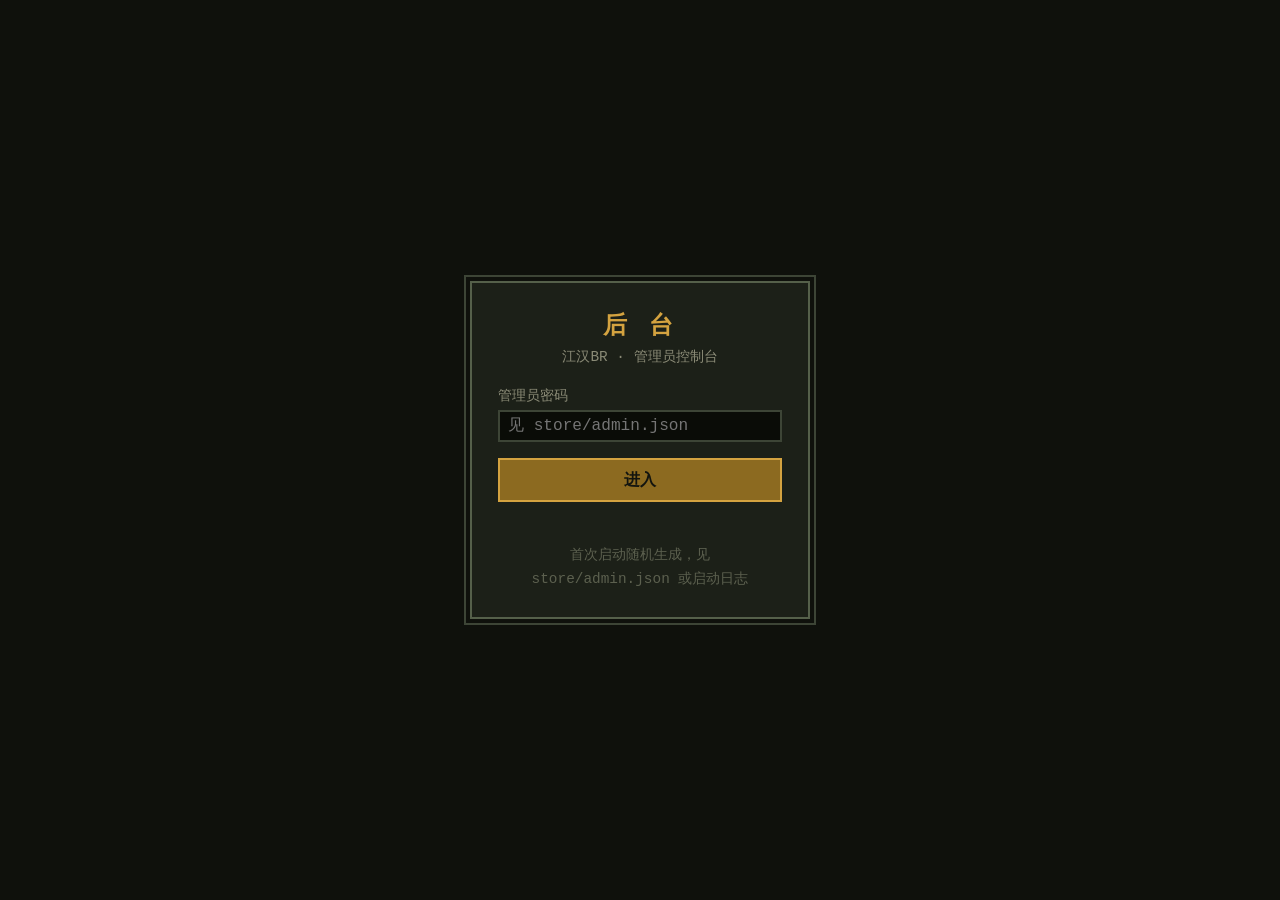
<file: public/admin.html>
<!DOCTYPE html>
<html lang="zh-CN">
<head>
<meta charset="utf-8">
<meta name="viewport" content="width=device-width, initial-scale=1">
<title>江汉BR · 后台</title>
<style>
:root{--bg:#0f110c;--panel:#1c2018;--panel2:#232820;--line:#3d4536;--line2:#55604a;--text:#d9d5c2;--dim:#8a8a76;--accent:#d4a340;--accent2:#8c6a20;--good:#7aa84f;--bad:#c0563f;--ep:#3b7ea1}
*{box-sizing:border-box;margin:0;padding:0}
body{background:var(--bg);color:var(--text);font-family:"Courier New","Microsoft YaHei",monospace;font-size: clamp(16.1px, 1.150vw, 22px);padding:0}
.hidden{display:none!important}
button,input,select,textarea{font-family:inherit;font-size: clamp(16.1px, 1.150vw, 22px)}
button{background:var(--panel2);color:var(--text);border:2px solid var(--line2);padding:6px 12px;cursor:pointer}
button:hover{background:var(--line);border-color:var(--accent)}
button.primary{background:var(--accent2);border-color:var(--accent);color:#12140f;font-weight:bold}
button.primary:hover{background:var(--accent)}
button.danger{border-color:#6b2f22;color:#d98b76}
button.danger:hover{background:#4a2018}
input,select{background:#0a0c07;color:var(--text);border:2px solid var(--line);padding:5px 8px;outline:none;width:100%}
input:focus,select:focus{border-color:var(--accent)}

#login{position:fixed;inset:0;display:flex;align-items:center;justify-content:center;background:var(--bg)}
.login-box{width:340px;padding:26px;background:var(--panel);border:2px solid var(--line2);box-shadow:0 0 0 4px var(--bg),0 0 0 6px var(--line)}
.login-box h1{font-size: clamp(24.2px, 1.725vw, 34px);letter-spacing:4px;color:var(--accent);text-align:center;margin-bottom:6px}
.login-box p{font-size: clamp(14.4px, 1.027vw, 20px);color:var(--dim);text-align:center;margin-bottom:20px}
.login-box label{display:block;font-size: clamp(14.4px, 1.027vw, 20px);color:var(--dim);margin:10px 0 5px}
.msg{min-height:18px;font-size: clamp(15px, 1.068vw, 21px);color:var(--bad);margin-top:10px}

header{display:flex;align-items:center;justify-content:space-between;padding:10px 16px;background:var(--panel);border-bottom:2px solid var(--line);position:sticky;top:0;z-index:20}
header h1{font-size: clamp(19.5px, 1.396vw, 27px);letter-spacing:3px;color:var(--accent);font-weight:normal}
.hstat{display:flex;gap:18px;font-size: clamp(15px, 1.068vw, 21px);color:var(--dim);align-items:center}
.hstat b{color:var(--text)}
.dot{display:inline-block;width:8px;height:8px;margin-right:5px;vertical-align:middle}
.dot.run{background:var(--good);box-shadow:0 0 6px var(--good)}
.dot.idle{background:var(--dim)}
.dot.end{background:var(--bad)}

.tabs{display:flex;gap:4px;padding:10px 16px 0}
.tabs button{padding:7px 16px;border-bottom:none}
.tabs button.active{background:var(--accent2);border-color:var(--accent);color:#12140f;font-weight:bold}

main{padding:14px 16px 40px}
.card{background:var(--panel);border:2px solid var(--line);margin-bottom:12px}
.card h2{font-size: clamp(15px, 1.068vw, 21px);letter-spacing:2px;color:var(--accent2);padding:9px 12px;border-bottom:1px dashed var(--line);font-weight:normal}
.card .body{padding:12px}

table{width:100%;border-collapse:collapse;font-size: clamp(15px, 1.068vw, 21px)}
th{text-align:left;color:var(--dim);font-weight:normal;font-size: clamp(14.4px, 1.027vw, 20px);padding:6px 8px;border-bottom:1px solid var(--line);letter-spacing:1px}
td{padding:6px 8px;border-bottom:1px dotted #262b20}
tr:hover td{background:#181c14;cursor:pointer}
tr.sel td{background:#232a1c}
.tag{display:inline-block;padding:1px 6px;font-size: clamp(13.8px, 0.986vw, 19px);border:1px solid var(--line2);color:var(--dim)}
.tag.alive{color:var(--good);border-color:#3f5a2c}
.tag.dead{color:var(--bad);border-color:#6b2f22}
.tag.gm{color:var(--accent);border-color:var(--accent2)}
.tag.inv{color:#6fa8d6;border-color:#2d5f7a}

.grid2{display:grid;grid-template-columns:1fr 1fr;gap:10px}
.grid3{display:grid;grid-template-columns:repeat(3,1fr);gap:10px}
.grid5{display:grid;grid-template-columns:repeat(5,1fr);gap:8px}
.field label{display:block;font-size: clamp(13.8px, 0.986vw, 19px);color:var(--dim);margin-bottom:4px;letter-spacing:1px}

.row{display:flex;gap:8px;align-items:center;flex-wrap:wrap}
.sp{flex:1}

.baglist{max-height:280px;overflow-y:auto;border:1px solid var(--line);background:#0a0c07}
.bagrow{display:flex;align-items:center;gap:8px;padding:5px 8px;border-bottom:1px dotted #232820;font-size: clamp(15px, 1.068vw, 21px)}
.bagrow:hover{background:#14170f}
.bagrow .nm{flex:1}
.bagrow .qt{color:var(--accent);width:44px;text-align:right}
.bagrow button{padding:2px 8px;font-size: clamp(14.4px, 1.027vw, 20px)}

.hint{font-size: clamp(14.4px, 1.027vw, 20px);color:#5c604f;line-height:1.6}
.warnbox{padding:8px 12px;border-left:3px solid var(--accent);background:#1a1a10;font-size: clamp(14.4px, 1.027vw, 20px);color:var(--dim);margin-bottom:10px}

::-webkit-scrollbar{width:8px;height:8px}
::-webkit-scrollbar-track{background:#0a0c07}
::-webkit-scrollbar-thumb{background:var(--line)}

/* 运行状况 */
.statgrid{display:grid;grid-template-columns:repeat(auto-fill,minmax(120px,1fr));gap:8px}
.statbox{background:#0a0c07;border:1px solid var(--line);padding:9px 11px}
.statbox span{display:block;font-size: clamp(13.8px, 0.986vw, 19px);color:var(--dim);letter-spacing:1px}
.statbox b{font-size: clamp(19.5px, 1.396vw, 27px);color:var(--accent);font-weight:normal}
.heatrow{display:flex;align-items:center;gap:8px;font-size: clamp(15px, 1.068vw, 21px);padding:3px 0}
.heatrow .hn{width:130px;color:var(--text);white-space:nowrap;overflow:hidden}
.heatrow .hbar{flex:1;height:9px;background:#0a0c07;border:1px solid var(--line)}
.heatrow .hbar div{height:100%;background:var(--accent2)}
.heatrow .hc{width:26px;text-align:right;color:var(--accent)}
.chatlog{max-height:340px;overflow-y:auto;font-size: clamp(15px, 1.068vw, 21px)}
.chatrow{display:flex;gap:8px;padding:3px 12px;border-bottom:1px dotted #22261c;line-height:1.5}
.chatrow .ct{color:#5c604f;flex:0 0 62px}
.chatrow .cc{color:var(--accent2);flex:0 0 44px}
.chatrow .cf{color:var(--accent);flex:0 0 110px;overflow:hidden;white-space:nowrap}
.chatrow .cm{color:var(--text);flex:1;word-break:break-all}
button.tiny{padding:3px 9px;font-size: clamp(14.4px, 1.027vw, 20px)}
code{background:#0a0c07;border:1px solid var(--line);padding:1px 5px;color:var(--accent);font-size: clamp(15px, 1.068vw, 21px)}

/* ===== 日志页 ===== */
.memgrid{display:grid;grid-template-columns:repeat(auto-fit,minmax(120px,1fr));gap:8px}
.membar{display:flex;align-items:flex-end;gap:2px;height:74px;margin-top:12px;border-bottom:1px solid var(--line);padding-bottom:2px}
.membar i{flex:1;min-width:2px;background:linear-gradient(180deg,#4f8a3a,#2c4a22);display:block;transition:height .2s}
.membar i.hot{background:linear-gradient(180deg,#c0563f,#6b2f22)}
.memlegend{display:flex;justify-content:space-between;font-size: clamp(13.8px, 0.986vw, 19px);color:var(--dim);margin-top:5px}
.memcell{border:1px solid var(--line);padding:7px 9px;background:#141710}
.memcell .k{font-size: clamp(13.2px, 0.95vw, 18px);color:var(--dim);letter-spacing:1px}
.memcell .v{font-size: clamp(19.5px, 1.396vw, 27px);color:var(--accent);font-weight:bold;line-height:1.25}
.memcell .v small{font-size:0.55em;color:var(--dim);font-weight:normal}
.memcell.bad .v{color:var(--bad)}
.memcell.warn .v{color:#d98b4a}

.logfilter{display:flex;gap:4px;padding:8px 12px;border-bottom:1px dashed var(--line);flex-wrap:wrap}
.logfilter .lf{padding:4px 10px;font-size: clamp(14.4px, 1.027vw, 20px);border:1px solid var(--line2);background:#141710;color:var(--dim)}
.logfilter .lf em{font-style:normal;color:var(--accent);margin-left:4px}
.logfilter .lf.active{background:var(--accent2);border-color:var(--accent);color:#12140f;font-weight:bold}
.logfilter .lf.active em{color:#12140f}

.loglist{height:52vh;overflow-y:auto;font-size: clamp(14.4px, 1.027vw, 20px);line-height:1.6;padding:6px 0}
.logrow{display:flex;gap:8px;padding:2px 12px;border-bottom:1px dotted #22271d;white-space:pre-wrap;word-break:break-word}
.logrow:hover{background:#181c14}
.logrow .t{color:#6a6a58;flex:0 0 auto}
.logrow .tag2{flex:0 0 auto;padding:0 5px;border:1px solid var(--line);color:var(--dim);font-size:0.9em;height:1.5em}
.logrow .txt{flex:1;min-width:0}
.logrow.error{background:#1e100d}
.logrow.error .txt{color:#e8896f}
.logrow.error .tag2{color:#e8896f;border-color:#6b2f22}
.logrow.warn .txt{color:#d9b06a}
.logrow.warn .tag2{color:#d9b06a;border-color:#6b5a22}
.logrow.sys .txt{color:#8fb8d6}
.logrow.sys .tag2{color:#8fb8d6;border-color:#2d5f7a}
.logrow .extra{color:#7a7a68;font-size:0.92em;padding-left:6px}
.logpause{font-size: clamp(13.2px, 0.95vw, 18px);color:var(--good)}
.logpause.paused{color:var(--bad)}

</style>
</head>
<body>

<div id="login">
  <div class="login-box">
    <h1>后 台</h1>
    <p>江汉BR · 管理员控制台</p>
    <label>管理员密码</label>
    <input id="pwd" type="password" placeholder="见 store/admin.json">
    <button class="primary" style="width:100%;margin-top:16px;padding:9px" id="btnLogin">进入</button>
    <div class="msg" id="loginMsg"></div>
    <div class="hint" style="margin-top:14px;text-align:center">首次启动随机生成，见 store/admin.json 或启动日志</div>
  </div>
</div>

<div id="app" class="hidden">
  <header>
    <h1>江汉BR · 后台</h1>
    <div class="hstat">
      <span id="roundState"><span class="dot idle"></span>未开始</span>
      <span>倒计时 <b id="countdown">--:--</b></span>
      <span>在线角色 <b id="pcount">0</b></span>
      <button id="btnLogout">退出</button>
    </div>
  </header>

  <div class="tabs">
    <button class="active" data-tab="players">玩家</button>
    <button data-tab="round">轮次</button>
    <button data-tab="stats">运行</button>
    <button data-tab="settings">数值</button>
    <button data-tab="roundctl">单轮</button>
    <button data-tab="logs">日志</button>
    <button data-tab="gm">GM</button>
  </div>

  <main>
    <!-- 玩家 -->
    <section id="tab-players">
      <div class="card">
        <h2>玩家列表（点击一行编辑）</h2>
        <div class="body" style="padding:0">
          <table>
            <thead><tr>
              <th>账号</th><th>角色</th><th>状态</th><th>血量</th><th>精力</th>
              <th>金币</th><th>位置</th><th>回合</th><th>击杀</th><th>称号</th><th>分数</th><th>强化</th>
            </tr></thead>
            <tbody id="playerRows"></tbody>
          </table>
        </div>
      </div>

      <div class="card hidden" id="editCard">
        <h2>编辑：<span id="editName"></span></h2>
        <div class="body">
          <div class="grid3">
            <div class="field"><label>角色名</label><input id="f_name"></div>
            <div class="field"><label>血量</label><input id="f_hp" type="number"></div>
            <div class="field"><label>精力</label><input id="f_ep" type="number"></div>
            <div class="field"><label>金币</label><input id="f_gold" type="number"></div>
            <div class="field"><label>所在区块</label><select id="f_pos"></select></div>
            <div class="field"><label>存活</label>
              <select id="f_alive"><option value="1">存活</option><option value="0">出局</option></select>
            </div>
          </div>

          <div style="margin-top:12px">
            <label style="font-size: clamp(13.8px, 0.986vw, 19px);color:var(--dim)">五维属性（1-100，任一项满 100 后其他项在游戏内不可再提升）</label>
            <div class="grid5" style="margin-top:5px">
              <div class="field"><label>体力</label><input id="f_sta" type="number" min="1" max="100"></div>
              <div class="field"><label>武力</label><input id="f_str" type="number" min="1" max="100"></div>
              <div class="field"><label>魅力</label><input id="f_cha" type="number" min="1" max="100"></div>
              <div class="field"><label>智力</label><input id="f_int" type="number" min="1" max="100"></div>
              <div class="field"><label>幸运</label><input id="f_luk" type="number" min="1" max="100"></div>
            </div>
          </div>

          <div class="row" style="margin-top:12px">
            <label class="row" style="gap:5px"><input type="checkbox" id="f_inv" style="width:auto"> 无敌</label>
            <label class="row" style="gap:5px"><input type="checkbox" id="f_reset" style="width:auto"> 重置到地图状态</label>
            <div class="sp"></div>
            <button class="primary" id="btnSavePlayer">保存</button>
          </div>

          <div style="margin-top:18px;border-top:1px dashed var(--line);padding-top:12px">
            <div class="row" style="margin-bottom:8px">
              <strong style="font-size: clamp(15px, 1.068vw, 21px);color:var(--accent2);letter-spacing:2px">战绩</strong>
              <span class="hint" id="careerInfo"></span>
            </div>
          </div>

          <div style="margin-top:18px;border-top:1px dashed var(--line);padding-top:12px">
            <div class="row" style="margin-bottom:8px">
              <strong style="font-size: clamp(15px, 1.068vw, 21px);color:var(--accent2);letter-spacing:2px">背包</strong>
              <span class="hint" id="bagInfo"></span>
              <div class="sp"></div>
              <button class="danger" id="btnClearBag">清空背包</button>
            </div>
            <div class="row" style="margin-bottom:8px">
              <select id="addItemSel" style="flex:1"></select>
              <input id="addItemN" type="number" value="1" min="1" style="width:70px">
              <button class="primary" id="btnAddItem">添加</button>
            </div>
            <div class="baglist" id="bagList"></div>
          </div>
        </div>
      </div>
    </section>

    <!-- 轮次 -->
    <section id="tab-round" class="hidden">
      <div class="card">
        <h2>当前轮次</h2>
        <div class="body">
          <div class="grid3" style="margin-bottom:14px">
            <div class="field"><label>轮次编号</label><input id="r_id" readonly></div>
            <div class="field"><label>状态</label><input id="r_state" readonly></div>
            <div class="field"><label>剩余</label><input id="r_left" readonly></div>
          </div>
          <div class="row">
            <button class="primary" id="btnStartRound">开始新一轮</button>
            <button class="danger" id="btnEndRound">提前结束本轮</button>
            <div class="sp"></div>
            <span class="hint">每轮 45 分钟；45 分钟到点时若还有人活着，延长到 60 分钟。全员出局 / BOSS 被击杀 / 带走七娃立即结束。</span>
          </div>
        </div>
      </div>

      <div class="card">
        <h2>空投补给 <span class="hint" id="supplyNext" style="float:right"></span></h2>
        <div class="body">
          <div class="row" style="gap:10px;flex-wrap:wrap">
            <span id="supplyNow" class="hint">当前没有空投</span>
            <div class="sp"></div>
            <select id="supplyZone" style="width:190px"></select>
            <button class="primary" id="btnSupply">立即空投</button>
          </div>
          <div class="hint" style="margin-top:8px">自动每 10 分钟一轮，公屏连发三遍。箱子里必有一件史诗装备（武器/防具，稀有度 5）。</div>
        </div>
      </div>

      <div class="card">
        <h2>全服广播</h2>
        <div class="body">
          <div class="row">
            <input id="bcText" placeholder="输入要广播的文字" style="flex:1">
            <button id="btnBroadcast">发送</button>
          </div>
        </div>
      </div>

      <div class="card">
        <h2>历史轮次</h2>
        <div class="body" style="padding:0"><table><thead><tr><th>轮次</th><th>结束原因</th><th>胜者</th><th>前几名</th></tr></thead><tbody id="historyRows"></tbody></table></div>
      </div>
    </section>

    <!-- 运行状况 -->
    <section id="tab-stats" class="hidden">
      <div class="card">
        <h2>运行状况</h2>
        <div class="body"><div class="statgrid" id="statGrid"></div></div>
      </div>

      <div class="card">
        <h2>区块分布（本轮玩家所在）</h2>
        <div class="body" style="padding:10px 12px"><div id="zoneHeat"></div></div>
      </div>

      <div class="card">
        <h2>批量操作</h2>
        <div class="body">
          <div class="warnbox">影响本轮所有角色。操作立即生效，不可撤销。</div>
          <div class="row" style="flex-wrap:wrap;gap:8px">
            <button id="btnHealAll">全服满血复活</button>
            <input id="gGold" type="number" value="500" style="width:90px">
            <button id="btnGoldAll">全服发金币</button>
            <select id="gItem" style="width:190px"></select>
            <input id="gItemN" type="number" value="1" style="width:64px">
            <button id="btnItemAll">全服发物品</button>
            <button id="btnInvAll">全服开无敌</button>
            <button id="btnInvOff">全服关无敌</button>
            <button class="danger" id="btnResetAll">清空本轮所有存档</button>
            <button class="danger" id="btnCleanup">清理旧轮存档</button>
          </div>
          <div class="row" style="margin-top:10px">
            <button class="primary" id="btnExportCsv">导出全服存档 CSV</button>
            <span class="hint">含账号、角色、位置、五维、武器耐久、称号、背包等 26 列，Excel 可直接打开</span>
          </div>
        </div>
      </div>

      <div class="card">
        <h2>聊天记录 <button class="tiny danger" id="btnClearChat" style="float:right">清空</button></h2>
        <div class="body" style="padding:0"><div class="chatlog" id="chatLog"></div></div>
      </div>
    </section>

    <!-- 数值 -->
    <section id="tab-settings" class="hidden">
      <div class="card">
        <h2>掉落与收益</h2>
        <div class="body">
          <div class="grid2">
            <div class="field"><label>掉落倍率（0-10，1 = 原版）</label><input id="s_loot" type="number" step="0.1" min="0" max="10"></div>
            <div class="field"><label>金币收益倍率（0-10）</label><input id="s_gold" type="number" step="0.1" min="0" max="10"></div>
            <div class="field"><label>商人价格倍率（0.1-5）</label><input id="s_shop" type="number" step="0.1" min="0.1" max="5"></div>
            <div class="field"><label>初始金币</label><input id="s_startGold" type="number" min="0" max="100000"></div>
          </div>
        </div>
      </div>

      <div class="card">
        <h2>行动与节奏</h2>
        <div class="body">
          <div class="grid2">
            <div class="field"><label>移动精力消耗</label><input id="s_move" type="number" min="1" max="20"></div>
            <div class="field"><label>探索精力消耗</label><input id="s_explore" type="number" min="1" max="20"></div>
            <div class="field"><label>状态持续时间（秒）</label><input id="s_statusSec" type="number" min="10" max="3600"></div>
            <div class="field"><label>七娃跟随概率（%）</label><input id="s_seven" type="number" min="0" max="100"></div>
          </div>
        </div>
      </div>

      <div class="card">
        <h2>战斗与危险</h2>
        <div class="body">
          <div class="grid2">
            <div class="field"><label>遭遇概率倍率（0-5，1 = 原版）</label><input id="s_enc" type="number" step="0.1" min="0" max="5"></div>
            <div class="field"><label>地雷伤害倍率（0-5）</label><input id="s_mine" type="number" step="0.1" min="0" max="5"></div>
            <div class="field"><label>最终 BOSS 血量</label><input id="s_bossHp" type="number" min="50" max="99999"></div>
            <div class="field"><label>最终 BOSS 攻击</label><input id="s_bossAtk" type="number" min="1" max="999"></div>
          </div>
        </div>
      </div>

      <div class="card">
        <h2>开关</h2>
        <div class="body">
          <div class="row" style="flex-wrap:wrap;gap:18px">
            <label class="row" style="gap:5px"><input type="checkbox" id="s_auto" style="width:auto"> 允许玩家点开局时自动开轮</label>
            <label class="row" style="gap:5px"><input type="checkbox" id="s_bossOn" style="width:auto"> 启用最终 BOSS</label>
          </div>
          <div class="row" style="margin-top:14px">
            <div class="sp"></div>
            <button class="primary" id="btnSaveSettings">保存全部数值</button>
          </div>
        </div>
      </div>

      <div class="card">
        <h2>修改管理员密码</h2>
        <div class="body">
          <div class="row">
            <input id="newPwd" type="password" placeholder="新密码（至少 8 位）" style="flex:1">
            <button id="btnChangePwd">修改</button>
          </div>
        </div>
      </div>
    </section>


    <!-- 单轮控制 -->
    <section id="tab-roundctl" class="hidden">
      <div class="card">
        <h2>当前轮次 · 区块级控制</h2>
        <div class="body">
          <div class="hint" id="rcInfo">加载中…</div>
          <div class="row" style="margin-top:10px;flex-wrap:wrap;gap:8px">
            <select id="rcZone" style="flex:1;min-width:180px"></select>
            <label class="row" style="gap:6px">爆率倍率
              <input id="rcLoot" type="number" value="1" min="0" max="5" step="0.1" style="width:80px">
            </label>
            <label class="row" style="gap:6px">强制事件
              <select id="rcForce" style="width:120px">
                <option value="">不强制</option>
                <option value="box">宝箱</option>
                <option value="fight">遭遇战</option>
                <option value="hostage">人质</option>
                <option value="npc">剧情 NPC</option>
                <option value="none">无事</option>
              </select>
            </label>
            <label class="row" style="gap:6px">触发概率
              <input id="rcChance" type="number" value="100" min="0" max="100" style="width:70px">%
            </label>
            <button class="primary" id="btnRcSave">应用到这一轮</button>
          </div>
          <div class="row" style="margin-top:8px;gap:8px">
            <button id="btnRcClear">清除选中区块</button>
            <button class="danger" id="btnRcClearAll">清除全部</button>
            <span class="hint">只影响正在进行的那一轮，开新一轮自动清空</span>
          </div>
          <div id="rcList" style="margin-top:12px"></div>
        </div>
      </div>

      <div class="card">
        <h2>假人（仿真玩家，最多 30 个）</h2>
        <div class="body">
          <div class="row" style="gap:8px;flex-wrap:wrap">
            <label class="row" style="gap:6px">投放数量
              <input id="botN" type="number" value="5" min="1" max="30" style="width:80px">
            </label>
            <button class="primary" id="btnBotSpawn">投放</button>
            <button class="danger" id="btnBotClear">清空全部假人</button>
            <span class="hint" id="botInfo"></span>
          </div>
          <div id="botList" style="margin-top:10px"></div>
        </div>
      </div>
    </section>

    <!-- 日志 -->
    <section id="tab-logs" class="hidden">
      <div class="card">
        <h2>内存与运行状态 <button class="tiny" id="btnProbe" style="float:right">立即采样</button></h2>
        <div class="body">
          <div class="memgrid" id="memNow"></div>
          <div class="membar" id="memBar" title="最近 40 次采样的堆内存"></div>
          <div class="memlegend">
            <span>堆内存趋势（每 5 秒一次，左旧右新）</span>
            <span id="memPeak"></span>
          </div>
        </div>
      </div>

      <div class="card">
        <h2>实时日志
          <span style="float:right;display:flex;gap:6px;align-items:center">
            <span class="logpause" id="logPauseState">滚动中</span>
            <button class="tiny" id="btnLogPause">暂停</button>
            <button class="tiny" id="btnReload" title="手改了 store/saves/*.json 之后点这个，不用重启">重载存储</button>
            <button class="tiny danger" id="btnLogClear">清空</button>
          </span>
        </h2>
        <div class="body" style="padding:0">
          <div class="logfilter">
            <button class="lf active" data-lv="all">全部 <em id="cAll">0</em></button>
            <button class="lf" data-lv="error">错误 <em id="cErr">0</em></button>
            <button class="lf" data-lv="warn">警告 <em id="cWarn">0</em></button>
            <button class="lf" data-lv="sys">系统 <em id="cSys">0</em></button>
            <button class="lf" data-lv="info">信息 <em id="cInfo">0</em></button>
          </div>
          <div class="loglist" id="logList"></div>
        </div>
      </div>
    </section>

    <!-- GM -->
    <section id="tab-gm" class="hidden">
      <div class="card">
        <h2>GM 命令手册</h2>
        <div class="body">
          <div class="warnbox">玩家在游戏聊天框里输入以下命令（必须以 <code>@//gm/</code> 开头）。只有绑定了 GM 的账号生效。</div>
          <table>
            <thead><tr><th style="width:290px">命令</th><th>作用</th></tr></thead>
            <tbody>
              <tr><td><code>@//gm/ show me the money</code></td><td>金币 +10000</td></tr>
              <tr><td><code>@//gm/ god bless you</code></td><td>切换无敌状态（免疫一切伤害，再输一次关闭）</td></tr>
              <tr><td><code>@//gm/ give me 绷带 5</code></td><td>获得指定物品 5 件</td></tr>
              <tr><td><code>@//gm/ give me 火箭筒</code></td><td>不给数量时默认 1 件</td></tr>
              <tr><td><code>@//gm/ give me w32</code></td><td>也支持英文 id（w32 = 88式狙击步枪）</td></tr>
              <tr><td><code>@//gm/ help</code></td><td>列出所有命令</td></tr>
            </tbody>
          </table>
          <div class="hint" style="margin-top:8px">物品名支持模糊匹配，比如「狙击」会匹配到名字最接近的那把枪。</div>
        </div>
      </div>

      <div class="card">
        <h2>代发 GM 命令</h2>
        <div class="body">
          <div class="warnbox">管理员可以直接给任意玩家执行 GM 命令，不需要对方有 GM 权限。</div>
          <div class="row" style="flex-wrap:wrap;gap:8px">
            <select id="gmTarget" style="width:180px"></select>
            <input id="gmCmd" placeholder="show me the money" style="flex:1;min-width:220px">
            <button class="primary" id="btnGmRun">执行</button>
          </div>
          <div class="row" style="margin-top:8px;flex-wrap:wrap;gap:6px">
            <button class="tiny" data-quick="show me the money">+10000 金币</button>
            <button class="tiny" data-quick="god bless you">切换无敌</button>
            <button class="tiny" data-quick="give me 急救包 5">给 5 个急救包</button>
            <button class="tiny" data-quick="give me 88式狙击步枪">给一把狙击枪</button>
            <button class="tiny" data-quick="give me 战术背囊">给战术背囊</button>
            <button class="tiny" data-quick="give me 万能解药 3">给 3 瓶万能解药</button>
          </div>
          <div class="hint" id="gmResult" style="margin-top:8px"></div>
        </div>
      </div>

      <div class="card">
        <h2>GM 账号绑定</h2>
        <div class="body">
          <div class="warnbox">绑定后该账号才能在游戏内使用 <code>@//gm/</code> 命令。取消绑定立即生效。</div>
          <table><thead><tr><th>账号</th><th>GM</th><th>创建时间</th><th></th></tr></thead><tbody id="gmRows"></tbody></table>
        </div>
      </div>
    </section>
  </main>
</div>

<script>
const $ = s => document.querySelector(s);
let TOKEN = localStorage.getItem('br_admin_token') || '';
let DATA = null, ITEMS = [], ZONES = [], SEL = null, timer = null;

async function api(path, body) {
  const r = await fetch(path, {
    method: body ? 'POST' : 'GET',
    headers: { 'Content-Type': 'application/json', 'Authorization': 'Bearer ' + TOKEN },
    body: body ? JSON.stringify(body) : undefined,
  });
  const j = await r.json();
  if (r.status === 401) { logout(); throw new Error('登录过期'); }
  return j;
}

function esc(s){return String(s).replace(/[&<>"]/g,c=>({'&':'&amp;','<':'&lt;','>':'&gt;','"':'&quot;'}[c]));}

$('#btnLogin').onclick = async () => {
  const j = await api('/api/admin/login', { password: $('#pwd').value });
  if (!j.ok) { $('#loginMsg').textContent = j.msg; return; }
  TOKEN = j.token;
  localStorage.setItem('br_admin_token', TOKEN);
  boot();
};
$('#pwd').addEventListener('keydown', e => { if (e.key === 'Enter') $('#btnLogin').click(); });

function logout() {
  TOKEN = '';
  localStorage.removeItem('br_admin_token');
  $('#app').classList.add('hidden');
  $('#login').classList.remove('hidden');
  if (timer) clearInterval(timer);
}
$('#btnLogout').onclick = logout;

document.querySelectorAll('.tabs button').forEach(b => {
  b.onclick = () => {
    document.querySelectorAll('.tabs button').forEach(x => x.classList.remove('active'));
    b.classList.add('active');
    ['players','round','stats','settings','roundctl','logs','gm'].forEach(t => $('#tab-' + t).classList.add('hidden'));
    $('#tab-' + b.dataset.tab).classList.remove('hidden');
    if (b.dataset.tab === 'stats') { loadStats(); loadChat(); }
    if (b.dataset.tab === 'roundctl') loadRoundCfg();
    if (b.dataset.tab === 'logs') startLogPoll();
    else stopLogPoll();
  };
});



// ===== 日志 =====
let logSince = 0, logLevel = 'all', logTimer = null, logPaused = false;

function fmtClock(ts) {
  const d = new Date(ts);
  const p = n => String(n).padStart(2, '0');
  return `${p(d.getHours())}:${p(d.getMinutes())}:${p(d.getSeconds())}`;
}
function fmtUptime(sec) {
  if (sec < 60) return sec + ' 秒';
  if (sec < 3600) return Math.floor(sec / 60) + ' 分钟';
  return Math.floor(sec / 3600) + ' 时 ' + Math.floor((sec % 3600) / 60) + ' 分';
}

function renderMem(j) {
  const now = j.now;
  if (!now) return;
  const cell = (k, v, unit, cls) =>
    `<div class="memcell ${cls || ''}"><div class="k">${k}</div><div class="v">${v}<small>${unit}</small></div></div>`;
  $('#memNow').innerHTML = [
    cell('堆内存', now.heap, 'MB', now.heap > 300 ? 'bad' : (now.heap > 150 ? 'warn' : '')),
    cell('RSS', now.rss, 'MB', now.rss > 600 ? 'bad' : (now.rss > 350 ? 'warn' : '')),
    cell('存档数', now.saves, '个'),
    cell('聊天缓存', now.chat, '条'),
    cell('在线', now.online, '人'),
    cell('日志缓存', now.logs, '条'),
    cell('运行时长', fmtUptime(now.uptime), ''),
  ].join('');

  // 堆内存柱状图：取最近 40 个采样
  const arr = (j.mem || []).slice(-40);
  // 按实际峰值缩放，否则内存一直很低时柱子会被固定的 60MB 压成一条线
  const peak = Math.max(1, ...arr.map(m => m.heap));
  const max = peak * 1.15;
  $('#memBar').innerHTML = arr.map(m => {
    const h = Math.max(2, Math.round(m.heap / max * 72));
    const hot = m.heap > 300 ? ' hot' : '';
    return `<i class="${hot.trim()}" style="height:${h}px" title="${fmtClock(m.at)} · 堆 ${m.heap}MB / 存档 ${m.saves}"></i>`;
  }).join('');
  $('#memPeak').textContent = arr.length
    ? `峰值 ${Math.max(...arr.map(m => m.heap)).toFixed(1)}MB · 当前 ${now.heap}MB · ${arr.length} 个采样`
    : '';
}

function logRow(m) {
  const extra = m.extra ? `<div class="extra">${esc(m.extra)}</div>` : '';
  return `<div class="logrow ${m.level}">
    <span class="t">${fmtClock(m.at)}</span>
    <span class="tag2">${esc(m.tag)}</span>
    <span class="txt">${esc(m.text)}${extra}</span>
  </div>`;
}

function renderLogs(list, append) {
  const box = $('#logList');
  if (!box) return;
  const nearBottom = box.scrollHeight - box.scrollTop - box.clientHeight < 50;
  const html = list.map(logRow).join('');
  if (append) box.insertAdjacentHTML('beforeend', html);
  else box.innerHTML = html;
  while (box.children.length > 500) box.removeChild(box.firstChild);
  if (nearBottom && !logPaused) box.scrollTop = box.scrollHeight;
}

async function pollLogs() {
  try {
    const j = await api('/api/admin/logs?since=' + logSince + '&level=' + logLevel);
    if (!j.ok) return;
    const c = j.counts || {};
    $('#cAll').textContent = c.all || 0;
    $('#cErr').textContent = c.error || 0;
    $('#cWarn').textContent = c.warn || 0;
    $('#cSys').textContent = c.sys || 0;
    $('#cInfo').textContent = c.info || 0;
    renderMem(j);
    if (logPaused) return;
    if (!j.logs || !j.logs.length) return;
    renderLogs(j.logs, logSince > 0);
    logSince = j.maxId;
  } catch (e) { /* 轮询失败忽略 */ }
}

function startLogPoll() {
  pollLogs();
  if (logTimer) clearInterval(logTimer);
  logTimer = setInterval(pollLogs, 2000);
}
function stopLogPoll() {
  if (logTimer) { clearInterval(logTimer); logTimer = null; }
}

document.querySelectorAll('.logfilter .lf').forEach(b => {
  b.onclick = () => {
    document.querySelectorAll('.logfilter .lf').forEach(x => x.classList.remove('active'));
    b.classList.add('active');
    logLevel = b.dataset.lv;
    logSince = 0;              // 换筛选就重新全量拉
    $('#logList').innerHTML = '';
    pollLogs();
  };
});

$('#btnLogPause').onclick = () => {
  logPaused = !logPaused;
  $('#btnLogPause').textContent = logPaused ? '继续' : '暂停';
  const st = $('#logPauseState');
  st.textContent = logPaused ? '已暂停' : '滚动中';
  st.classList.toggle('paused', logPaused);
  if (!logPaused) { logSince = 0; $('#logList').innerHTML = ''; pollLogs(); }
};

$('#btnReload').onclick = async () => {
  if (!confirm('从磁盘重新载入全部存档？内存里未落盘的改动会先写回磁盘。')) return;
  const j = await api('/api/admin/reload', {});
  toast(j.ok ? `已重载 ${j.saves} 个存档 / ${j.users} 个账号` : '重载失败');
  pollLogs();
};

$('#btnLogClear').onclick = async () => {
  await api('/api/admin/logs/clear', {});
  logSince = 0;
  $('#logList').innerHTML = '';
  pollLogs();
};

$('#btnProbe').onclick = async () => {
  const j = await api('/api/admin/logs/probe', {});
  if (j.ok) { $('#btnProbe').textContent = '已采样'; setTimeout(() => { $('#btnProbe').textContent = '立即采样'; }, 1200); }
  pollLogs();
};

// ===== 单轮控制 =====
let RC = { zones: [], overrides: {}, bots: [] };

async function loadRoundCfg() {
  const j = await api('/api/admin/roundcfg');
  if (!j.ok) return;
  RC = j;
  $('#rcInfo').textContent = `第 ${j.round.id} 轮 · ${j.round.state} · 已设 ${Object.keys(j.overrides || {}).length} 个区块`;
  if (!$('#rcZone').dataset.filled) {
    $('#rcZone').innerHTML = j.zones.map(z => `<option value="${z.id}">${esc(z.name)}（危险 ${z.danger} · 爆率 ${z.loot}）</option>`).join('');
    $('#rcZone').dataset.filled = '1';
  }
  const ov = j.overrides || {};
  const keys = Object.keys(ov);
  $('#rcList').innerHTML = keys.length ? keys.map(k => {
    const z = j.zones.find(x => x.id === k) || { name: k };
    const o = ov[k];
    return `<div class="row" style="border-bottom:1px dotted #262b20;padding:5px 0">
      <b style="color:var(--accent)">${esc(z.name)}</b>
      <span class="hint">爆率 ×${o.lootMul} · ${o.force ? '强制 ' + FORCE_CN[o.force] + ' ' + o.forceChance + '%' : '不强制'}</span>
    </div>`;
  }).join('') : '<div class="hint">这一轮还没设过区块规则。</div>';
  $('#botInfo').textContent = `当前 ${j.bots.length} / 30 个假人`;
  $('#botList').innerHTML = j.bots.length ? j.bots.map(b =>
    `<span class="tag" style="margin:2px">${esc(b.name)} · ${esc(b.pos)}</span>`).join('') : '<span class="hint">还没有假人</span>';
}

const FORCE_CN = { box: '宝箱', fight: '遭遇战', hostage: '人质', npc: '剧情 NPC', none: '无事' };

$('#btnRcSave').onclick = async () => {
  const body = {
    zone: $('#rcZone').value,
    lootMul: Number($('#rcLoot').value) || 1,
    force: $('#rcForce').value,
    forceChance: Number($('#rcChance').value),
  };
  const j = await api('/api/admin/roundcfg', body);
  toast(j.ok ? '已应用到本轮' : (j.msg || '失败'));
  if (j.ok) loadRoundCfg();
};
$('#btnRcClear').onclick = async () => {
  const j = await api('/api/admin/roundcfg', { clear: true, zone: $('#rcZone').value });
  toast(j.ok ? '已清除' : '失败');
  if (j.ok) loadRoundCfg();
};
$('#btnRcClearAll').onclick = async () => {
  if (!confirm('清除本轮所有区块规则？')) return;
  const j = await api('/api/admin/roundcfg', { clear: true });
  toast(j.ok ? '已全部清除' : '失败');
  if (j.ok) loadRoundCfg();
};
$('#btnBotSpawn').onclick = async () => {
  const j = await api('/api/admin/bots', { action: 'spawn', n: Number($('#botN').value) || 1 });
  toast(j.ok ? `投放了 ${j.made} 个假人（共 ${j.total}）` : (j.msg || '失败'));
  if (j.ok) loadRoundCfg();
};
$('#btnBotClear').onclick = async () => {
  if (!confirm('清空所有假人？')) return;
  const j = await api('/api/admin/bots', { action: 'clear' });
  toast(j.ok ? `清掉了 ${j.removed} 个假人` : '失败');
  if (j.ok) loadRoundCfg();
};

$('#btnCleanup').onclick = async () => {
  // 先问服务端要准确数字，别让用户盲按
  let pv;
  try { pv = await api('/api/admin/cleanup', null); } catch (e) { toast('查不到存档统计'); return; }
  if (!pv || !pv.ok) { toast('查不到存档统计'); return; }
  if (!pv.drop) { toast(`很干净：${pv.total} 个存档都在保留范围内`); return; }
  const extra = pv.recent ? `\n（其中 ${pv.recent} 个是上一轮但 6 小时内还在玩的，也会保留）` : '';
  if (!confirm(
    `即将删除 ${pv.drop} 个旧轮存档。\n` +
    `保留：第 ${pv.round} 轮的 ${pv.keep} 个 + 6 小时内活跃的存档。${extra}\n\n` +
    `删掉的会先挪进 store/_trash 再后台清空，不影响账号和排行榜历史。\n确定继续？`
  )) return;

  const btn = $('#btnCleanup');
  const old = btn.textContent;
  btn.disabled = true;
  btn.textContent = `清理中（${pv.drop} 个）…`;
  try {
    const j = await api('/api/admin/cleanup', {});
    toast(j.ok ? (j.msg || `清掉 ${j.removed} 个，保留 ${j.kept} 个`) : '失败');
  } catch (e) {
    toast('清理失败：' + (e && e.message ? e.message : '网络异常'));
  } finally {
    btn.disabled = false;
    btn.textContent = old;
    refresh();
  }
};

async function boot() {
  $('#login').classList.add('hidden');
  $('#app').classList.remove('hidden');
  const meta = await api('/api/admin/items');
  ITEMS = meta.items; ZONES = meta.zones;
  $('#addItemSel').innerHTML = ITEMS.map(i => `<option value="${i.id}">${esc(i.name)}（${i.type}）</option>`).join('');
  const gItem = $('#gItem');
  if (gItem) gItem.innerHTML = ITEMS.map(i => `<option value="${i.id}">${esc(i.name)}（${i.type}）</option>`).join('');
  $('#f_pos').innerHTML = ZONES.map(z => `<option value="${z.id}">${esc(z.name)}（危险${z.danger}）</option>`).join('');
  const sz = $('#supplyZone');
  if (sz) sz.innerHTML = '<option value="">随机区块</option>' + ZONES.map(z => `<option value="${z.id}">${esc(z.name)}（危险${z.danger}）</option>`).join('');
  await refresh();
  if (timer) clearInterval(timer);
  timer = setInterval(refresh, 4000);
}

async function refresh() {
  try {
    const j = await api('/api/admin/overview');
    if (!j.ok) return;
    DATA = j;
    renderRound(j.round);
    renderPlayers(j.players);
    renderSettings(j.settings);
    renderGm(j.accounts);
    renderHistory(j.history);
    fillGmTargets(j.players);
    $('#pcount').textContent = j.players.filter(p => p.alive).length + ' / ' + j.players.length;
    if (SEL) renderEditor();
    if (!$('#tab-stats').classList.contains('hidden')) loadStats();
  } catch (e) { /* ignore */ }
}

function fmtLeft(r) {
  if (r.state !== 'running') return '--:--';
  const end = r.extended ? r.hardEndsAt : r.endsAt;
  const left = Math.max(0, end - Date.now());
  const m = Math.floor(left / 60000), s = Math.floor(left % 60000 / 1000);
  return String(m).padStart(2,'0') + ':' + String(s).padStart(2,'0');
}

function renderRound(r) {
  const map = { idle: ['idle','未开始'], running: ['run','进行中'], ended: ['end','已结束'] };
  const [cls, txt] = map[r.state] || ['idle','—'];
  $('#roundState').innerHTML = `<span class="dot ${cls}"></span>${txt} #${r.id}`;
  $('#countdown').textContent = fmtLeft(r);
  $('#r_id').value = r.id;
  $('#r_state').value = txt;
  $('#r_left').value = fmtLeft(r);
  $('#btnStartRound').disabled = r.state === 'running';
  $('#btnEndRound').disabled = r.state !== 'running';

  // 空投状态
  const sn = $('#supplyNow'), sx = $('#supplyNext');
  if (sn) {
    if (r.supply) {
      sn.innerHTML = `<span class="tag alive">空投中</span> 「${esc(r.supply.zoneName)}」 · 还剩 ${Math.ceil(r.supply.leftMs / 60000)} 分钟${r.supply.epic ? ' · 必出史诗' : ''}`;
    } else {
      sn.innerHTML = '<span class="tag">无空投</span>';
    }
  }
  if (sx) {
    sx.textContent = r.state === 'running'
      ? `下一轮空投 ${Math.max(0, Math.ceil(r.nextSupplyInMs / 60000))} 分钟后`
      : '';
  }
}

// 强化等级小徽标：+1/+2/+3
function plusBadge(pl) {
  if (!pl) return '—';
  const parts = [];
  if (pl.weapon) parts.push(`武+${pl.weapon}`);
  if (pl.body) parts.push(`甲+${pl.body}`);
  if (pl.head) parts.push(`盔+${pl.head}`);
  return parts.length ? parts.join(' ') : '—';
}

function renderPlayers(ps) {
  $('#playerRows').innerHTML = ps.map(p => `
    <tr data-u="${esc(p.username)}" class="${SEL===p.username?'sel':''}">
      <td>${esc(p.username)}</td>
      <td>${esc(p.name)}</td>
      <td><span class="tag ${p.alive?'alive':'dead'}">${p.alive?'存活':'出局'}</span>${p.invincible?' <span class="tag inv">无敌</span>':''}</td>
      <td>${p.hp}/${p.hpMax}</td>
      <td>${p.ep}</td>
      <td>${p.gold}</td>
      <td>${esc(p.zoneName)}</td>
      <td>${p.turn}</td>
      <td>${p.kills}</td>
      <td>${p.titles}</td>
      <td><b style="color:var(--accent)">${p.score == null ? '—' : p.score}</b></td>
      <td>${plusBadge(p.plus)}</td>
    </tr>`).join('') || '<tr><td colspan="12" style="color:var(--dim)">还没有玩家</td></tr>';

  document.querySelectorAll('#playerRows tr[data-u]').forEach(tr => {
    tr.onclick = () => { SEL = tr.dataset.u; renderEditor(); refresh(); };
  });
}

function currentPlayer() {
  return DATA && DATA.players.find(p => p.username === SEL);
}

function renderEditor() {
  const p = currentPlayer();
  if (!p) { $('#editCard').classList.add('hidden'); return; }
  $('#editCard').classList.remove('hidden');
  $('#editName').textContent = p.username;
  $('#f_name').value = p.name;
  $('#f_hp').value = p.hp;
  $('#f_ep').value = p.ep;
  $('#f_gold').value = p.gold;
  $('#f_pos').value = p.pos;
  $('#f_alive').value = p.alive ? '1' : '0';
  $('#f_sta').value = p.attrs.sta;
  $('#f_str').value = p.attrs.str;
  $('#f_cha').value = p.attrs.cha;
  $('#f_int').value = p.attrs.int;
  $('#f_luk').value = p.attrs.luk;
  $('#f_inv').checked = !!p.invincible;
  $('#bagInfo').textContent = `${p.bagUsed} / ${p.bagSlots} 格`;
  const car = p.career || {}, stt = p.stats || {};
  const ci = $('#careerInfo');
  if (ci) {
    ci.innerHTML = `带七娃回家 <b style="color:var(--accent)">${car.sevenWa || 0}</b> 次（跨轮次）`
      + ` · 救人质 ${stt.savedHostages || 0} · 唱歌 ${stt.songs || 0}`
      + ` · 击杀 ${stt.kills || 0} · 合成 ${stt.crafts || 0} · 交易 ${stt.trades || 0}`
      + ` · 称号 ${p.titles || 0}`
      + (p.settled ? ' · <span style="color:var(--accent2)">已结算</span>' : '');
  }
  renderBag(p.username);
}

async function renderBag(username) {
  // 背包详情从导出接口取
  const j = await api('/api/admin/bagview?u=' + encodeURIComponent(username));
  if (!j.ok) { $('#bagList').innerHTML = '<div class="hint" style="padding:8px">读取失败</div>'; return; }
  const rows = (j.bag || []).map(it => `
    <div class="bagrow">
      <span class="nm">${esc(it.name)}</span>
      <span class="qt">x${it.n}</span>
      <button data-rm="${it.id}">−1</button>
      <button data-rmall="${it.id}">全删</button>
    </div>`).join('');
  $('#bagList').innerHTML = rows || '<div class="hint" style="padding:8px">背包是空的</div>';
  document.querySelectorAll('[data-rm]').forEach(b => b.onclick = async e => {
    e.stopPropagation();
    await api('/api/admin/bag', { username, action: 'remove', itemId: b.dataset.rm, n: 1 });
    refresh();
  });
  document.querySelectorAll('[data-rmall]').forEach(b => b.onclick = async e => {
    e.stopPropagation();
    const cur = j.bag.find(x => x.id === b.dataset.rmall);
    await api('/api/admin/bag', { username, action: 'remove', itemId: b.dataset.rmall, n: cur ? cur.n : 99 });
    refresh();
  });
}

$('#btnSavePlayer').onclick = async () => {
  if (!SEL) return;
  const body = {
    username: SEL,
    name: $('#f_name').value,
    hp: +$('#f_hp').value,
    ep: +$('#f_ep').value,
    gold: +$('#f_gold').value,
    pos: $('#f_pos').value,
    alive: $('#f_alive').value === '1',
    invincible: $('#f_inv').checked,
    resetScene: $('#f_reset').checked,
    attrs: {
      sta: +$('#f_sta').value, str: +$('#f_str').value, cha: +$('#f_cha').value,
      int: +$('#f_int').value, luk: +$('#f_luk').value,
    },
  };
  const j = await api('/api/admin/player', body);
  if (j.ok) { toast('已保存'); refresh(); } else toast(j.msg || '失败');
};

$('#btnAddItem').onclick = async () => {
  if (!SEL) return;
  const j = await api('/api/admin/bag', {
    username: SEL, action: 'add',
    itemId: $('#addItemSel').value, n: +$('#addItemN').value || 1,
  });
  if (j.ok) { toast('已添加'); refresh(); } else toast(j.msg || '失败');
};

$('#btnClearBag').onclick = async () => {
  if (!SEL) return;
  if (!confirm('确定清空 ' + SEL + ' 的背包？')) return;
  await api('/api/admin/bag', { username: SEL, action: 'clear' });
  refresh();
};

function renderSettings(s) {
  if (document.activeElement && document.activeElement.closest('#tab-settings')) return;
  $('#s_loot').value = s.lootRate;
  $('#s_gold').value = s.goldRate;
  $('#s_shop').value = s.shopMul != null ? s.shopMul : 1;
  $('#s_startGold').value = s.startGold != null ? s.startGold : 100;
  $('#s_move').value = s.moveCost != null ? s.moveCost : 4;
  $('#s_explore').value = s.exploreCost != null ? s.exploreCost : 3;
  $('#s_statusSec').value = Math.round((s.statusMs || 300000) / 1000);
  $('#s_seven').value = s.sevenWaChance != null ? s.sevenWaChance : 20;
  $('#s_enc').value = s.encounterMul != null ? s.encounterMul : 1;
  $('#s_mine').value = s.mineMul != null ? s.mineMul : 1;
  $('#s_bossHp').value = s.bossHp;
  $('#s_bossAtk').value = s.bossAtk;
  $('#s_auto').checked = !!s.autoStart;
  $('#s_bossOn').checked = s.bossEnabled !== false;
}

$('#btnSaveSettings').onclick = async () => {
  const j = await api('/api/admin/settings', {
    lootRate: +$('#s_loot').value,
    goldRate: +$('#s_gold').value,
    shopMul: +$('#s_shop').value,
    startGold: +$('#s_startGold').value,
    moveCost: +$('#s_move').value,
    exploreCost: +$('#s_explore').value,
    statusMs: (+$('#s_statusSec').value) * 1000,
    sevenWaChance: +$('#s_seven').value,
    encounterMul: +$('#s_enc').value,
    mineMul: +$('#s_mine').value,
    bossHp: +$('#s_bossHp').value,
    bossAtk: +$('#s_bossAtk').value,
    autoStart: $('#s_auto').checked,
    bossEnabled: $('#s_bossOn').checked,
  });
  if (j.ok) { toast('数值已更新'); refresh(); } else toast(j.msg || '失败');
};

$('#btnChangePwd').onclick = async () => {
  const np = $('#newPwd').value;
  if (np.length < 8) { toast('新密码至少 8 位'); return; }
  if (!confirm('改完密码后所有后台会话会失效，需要重新登录。确定？')) return;
  const j = await api('/api/admin/password', { password: np });
  if (j.ok) {
    toast('密码已修改，请重新登录');
    $('#newPwd').value = '';
    setTimeout(logout, 800);
  } else {
    toast(j.msg || '失败');
  }
};

function renderGm(accounts) {
  $('#gmRows').innerHTML = accounts.map(a => `
    <tr>
      <td>${esc(a.username)} ${a.isGM?'<span class="tag gm">GM</span>':''}</td>
      <td>${a.isGM?'是':'否'}</td>
      <td>${new Date(a.created).toLocaleDateString()}</td>
      <td><button data-gm="${esc(a.username)}" data-on="${a.isGM?0:1}">${a.isGM?'取消 GM':'设为 GM'}</button></td>
    </tr>`).join('') || '<tr><td colspan="4" class="hint">还没有账号</td></tr>';

  document.querySelectorAll('[data-gm]').forEach(b => b.onclick = async () => {
    const j = await api('/api/admin/gm', { username: b.dataset.gm, isGM: b.dataset.on === '1' });
    toast(j.ok ? '已更新' : '失败');
    refresh();
  });
}

function renderHistory(h) {
  const REASON = { boss: 'BOSS 被击杀', sevenwa: '带走七娃', wiped: '全员出局', timeout: '时间到', manual: '管理员结束' };
  $('#historyRows').innerHTML = (h || []).map(x => `
    <tr><td>#${x.roundId}</td><td>${esc(REASON[x.reason] || x.reason || '—')}</td><td>${esc(x.winner || '—')}</td>
    <td>${(x.top||[]).slice(0,3).map(t=>esc(t.name)+'('+t.kills+'杀'+(t.score!=null?' '+t.score+'分':'')+')').join('、') || '—'}</td></tr>
  `).join('') || '<tr><td colspan="4" class="hint">还没有结束过任何一轮</td></tr>';
}

// ---------- 运行状况 ----------
async function loadStats() {
  try {
    const j = await api('/api/admin/stats');
    if (!j.ok) return;
    const fmtBytes = b => b > 1048576 ? (b / 1048576).toFixed(1) + ' MB' : Math.round(b / 1024) + ' KB';
    const fmtUp = s => {
      const h = Math.floor(s / 3600), m = Math.floor(s % 3600 / 60);
      return h > 0 ? `${h}h ${m}m` : `${m}m ${s % 60}s`;
    };
    const boxes = [
      ['账号总数', j.accounts], ['角色总数', j.chars],
      ['本轮人数', j.roundChars], ['存活', j.alive], ['出局', j.dead],
      ['本轮击杀', j.totalKills], ['本轮金币', '¥' + j.totalGold],
      ['七娃回家', (j.sevenWaTotal || 0) + ' 次'],
      ['聊天消息', j.chatCount], ['存档大小', fmtBytes(j.saveBytes)],
      ['内存占用', j.memMB + ' MB'], ['运行时长', fmtUp(j.uptime)], ['Node', j.node],
    ];
    if (j.storage) {
      boxes.push(
        ['内存存档', j.storage.saves + ' 份'],
        ['待落盘', j.storage.dirty + ' 份'],
        ['存储模式', j.storage.ready ? '内存优先' : '直读磁盘'],
        ['回收站', j.storage.trashBusy ? '后台清空中…' : (j.storage.trash + ' 项')],
      );
    }
    // 前端资源版本号：内容哈希，改完文件这里就变，浏览器据此拿新版
    if (j.assets) {
      // 三个哈希写全会把卡片撑成三倍高，破坏网格对齐：这里只留主包短哈希，
      // 完整版本放 title 里，鼠标悬停能看到
      const full = ['app.js', 'style.css', 'pixel.js']
        .filter(k => j.assets[k]).map(k => k + '  ' + j.assets[k]).join('\n');
      boxes.push(['前端版本', (j.assets['app.js'] || '—').slice(0, 6), full]);
    }
    // 物品/配方规模：确认改过的数据真的生效了
    const cat = j.catalog;
    if (cat) {
      boxes.push(
        ['物品总数', cat.items], ['武器', cat.weapons], ['防具', cat.armors],
        ['对敌道具', cat.hostile], ['配方数', cat.recipes],
        ['射击模式', cat.fireModes + ' 种'], ['史诗装备', cat.epicGear + ' 件'],
        ['强化上限', '+' + cat.maxPlus],
      );
    }
    $('#statGrid').innerHTML = boxes.map(([k, v, tip]) =>
      `<div class="statbox"${tip ? ` title="${esc(tip)}"` : ''}><span>${k}</span><b>${esc(String(v))}</b></div>`).join('');

    const heat = j.zoneHeat || [];
    const max = Math.max(1, ...heat.map(h => h.n));
    $('#zoneHeat').innerHTML = heat.length ? heat.map(h =>
      `<div class="heatrow"><span class="hn">${esc(h.name)}</span>
        <div class="hbar"><div style="width:${h.n / max * 100}%"></div></div>
        <span class="hc">${h.n}</span></div>`).join('')
      : '<div class="hint">本轮还没有玩家。</div>';
  } catch (e) { /* ignore */ }
}

async function loadChat() {
  try {
    const j = await api('/api/admin/chat');
    if (!j.ok) return;
    const rows = (j.msgs || []).map(m => {
      const time = new Date(m.at).toLocaleTimeString('zh-CN', { hour12: false });
      const ch = { public: '公共', zone: '区块', private: '私聊' }[m.ch] || m.ch;
      const to = m.to ? ' → ' + m.to : '';
      return `<div class="chatrow"><span class="ct">${time}</span><span class="cc">${ch}</span>
        <span class="cf">${esc(m.from)}${esc(to)}</span><span class="cm">${esc(m.text)}</span></div>`;
    }).join('');
    $('#chatLog').innerHTML = rows || '<div class="hint" style="padding:10px">还没有聊天记录。</div>';
  } catch (e) { /* ignore */ }
}

function fillGmTargets(players) {
  const sel = $('#gmTarget');
  if (!sel) return;
  const cur = sel.value;
  sel.innerHTML = (players || []).map(p =>
    `<option value="${esc(p.username)}">${esc(p.name)} (@${esc(p.username)})</option>`).join('')
    || '<option value="">（没有角色）</option>';
  if (cur) sel.value = cur;
}

$('#btnGmRun').onclick = async () => {
  const u = $('#gmTarget').value;
  const cmd = $('#gmCmd').value.trim();
  if (!u || !cmd) { toast('选一个玩家并输入命令'); return; }
  const j = await api('/api/admin/gmcmd', { username: u, cmd });
  $('#gmResult').textContent = (j.ok ? '✓ ' : '✗ ') + (j.msg || '');
  toast(j.ok ? '已执行' : (j.msg || '失败'));
  refresh();
};

document.querySelectorAll('[data-quick]').forEach(b => {
  b.onclick = () => { $('#gmCmd').value = b.dataset.quick; };
});

// ---------- 批量操作 ----------
async function globalOp(body, confirmMsg) {
  if (confirmMsg && !confirm(confirmMsg)) return;
  const j = await api('/api/admin/global', body);
  toast(j.ok ? `已影响 ${j.affected} 个角色` : (j.msg || '失败'));
  refresh();
}

$('#btnHealAll').onclick = () => globalOp({ action: 'heal' }, '给本轮所有角色满血复活？');
$('#btnGoldAll').onclick = () => globalOp({ action: 'gold', amount: +$('#gGold').value }, `给每个角色发 ${$('#gGold').value} 金币？`);
$('#btnItemAll').onclick = () => globalOp({ action: 'item', itemId: $('#gItem').value, n: +$('#gItemN').value }, '给每个角色发这个物品？');
$('#btnInvAll').onclick = () => globalOp({ action: 'invincible', on: true }, '给本轮所有角色开无敌？');
$('#btnInvOff').onclick = () => globalOp({ action: 'invincible', on: false }, '关闭所有人的无敌？');
$('#btnResetAll').onclick = () => globalOp({ action: 'reset' }, '⚠️ 会删除本轮所有角色的存档，不可恢复。确定？');

$('#btnClearChat').onclick = async () => {
  if (!confirm('清空所有聊天记录？')) return;
  await api('/api/admin/chat/clear', {});
  loadChat();
  toast('已清空');
};

$('#btnExportCsv').onclick = async () => {
  try {
    const r = await fetch('/api/admin/export/csv', {
      headers: { Authorization: 'Bearer ' + TOKEN },
    });
    if (!r.ok) { toast('导出失败'); return; }
    const blob = await r.blob();
    const a = document.createElement('a');
    a.href = URL.createObjectURL(blob);
    a.download = 'br-all-' + Date.now() + '.csv';
    document.body.appendChild(a);
    a.click();
    setTimeout(() => { URL.revokeObjectURL(a.href); a.remove(); }, 1200);
    toast('已导出');
  } catch (e) { toast('导出失败'); }
};

$('#btnStartRound').onclick = async () => {
  if (!confirm('开始新一轮？当前所有玩家需要重新开局。')) return;
  const j = await api('/api/admin/round', { action: 'start' });
  toast(j.ok ? '已开始' : (j.msg || '失败'));
  refresh();
};

$('#btnEndRound').onclick = async () => {
  if (!confirm('提前结束本轮？')) return;
  const j = await api('/api/admin/round', { action: 'end' });
  toast(j.ok ? '已结束' : '失败');
  refresh();
};

$('#btnSupply').onclick = async () => {
  const zone = $('#supplyZone').value;
  const where = zone ? (ZONES.find(z => z.id === zone) || {}).name || zone : '随机区块';
  if (!confirm(`立刻在「${where}」空投一个补给箱？（公屏会连发三遍）`)) return;
  const j = await api('/api/admin/round', { action: 'supply', zone });
  toast(j.ok ? `空投已投放到 ${j.zone}` : (j.msg || '失败'));
  refresh();
};

$('#btnBroadcast').onclick = async () => {
  const t = $('#bcText').value.trim();
  if (!t) return;
  const j = await api('/api/admin/broadcast', { text: t });
  toast(j.ok ? '已广播' : '失败');
  if (j.ok) $('#bcText').value = '';
};

let toastT = null;
function toast(msg) {
  document.querySelectorAll('.toast').forEach(e => e.remove());
  const d = document.createElement('div');
  d.className = 'toast';
  d.textContent = msg;
  d.style.cssText = 'position:fixed;left:50%;bottom:30px;transform:translateX(-50%);background:#0a0c07;border:2px solid #d4a340;color:#d4a340;padding:8px 18px;z-index:999;font-size: clamp(15px, 1.068vw, 21px)';
  document.body.appendChild(d);
  clearTimeout(toastT);
  toastT = setTimeout(() => d.remove(), 2000);
}

setInterval(() => {
  if (DATA && DATA.round && DATA.round.state === 'running') {
    $('#countdown').textContent = fmtLeft(DATA.round);
    $('#r_left').value = fmtLeft(DATA.round);
  }
}, 1000);

(async function init() {
  if (TOKEN) {
    try { await boot(); return; } catch (e) {}
  }
  $('#login').classList.remove('hidden');
})();
</script>
</body>
</html>
</file>
